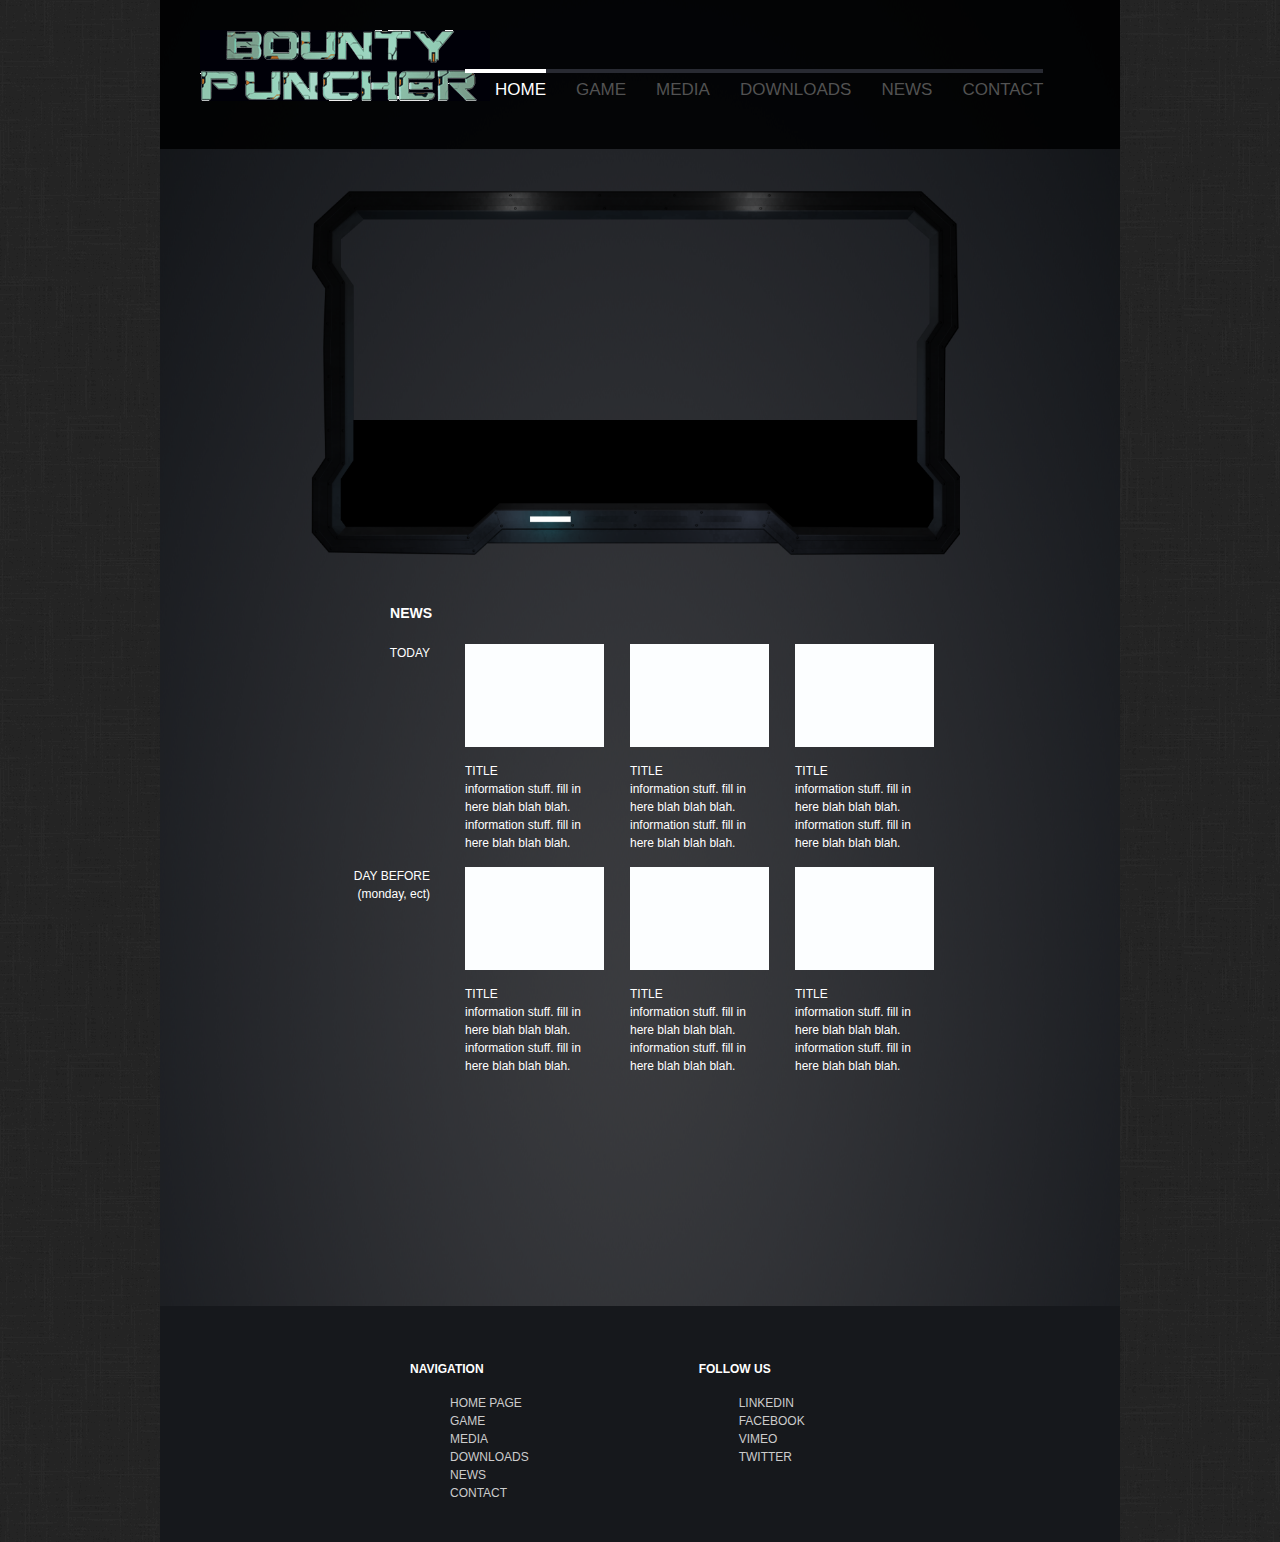
<file: index.html>
<!DOCTYPE html PUBLIC "-//W3C//DTD XHTML 1.0 Transitional//EN" "http://www.w3.org/TR/xhtml1/DTD/xhtml1-transitional.dtd">
<html xmlns="http://www.w3.org/1999/xhtml">
<head>
<meta http-equiv="Content-Type" content="text/html; charset=utf-8" />
<title>konok</title>
<meta name="keywords" content="Lin Photo, free website template, XHTML CSS layout" />
<meta name="description" content="Lin Photo, free website template, free XHTML CSS layout provided by templatemo.com" />
<link href="templatemo_style.css" rel="stylesheet" type="text/css" />
</head>
<body>
<div id="templatemo_container">
	<div id="templatemo_banner">
		<div id="logo"></div>
		<div id="templatemo_menu">
			<ul>
				<li><a href="#" class="current"><span></span>HOME</a></li>
				<li><a href="Game.html"><span></span>GAME</a></li>
				<li><a href="#"><span></span>MEDIA</a></li>
				<li><a href="#"><span></span>DOWNLOADS</a></li>            
				<li><a href="#"><span></span>NEWS</a></li>
				<li><a href="#"><span></span>CONTACT</a></li>
			</ul>   
		</div> <!-- end of menu -->
    </div> <!-- end of banner -->
    

	<div id="templatemo_content_wrapper">
    	<div id="templatemo_content">
    
    	<div class="column_w210 fl">
    
            <div class="margin_bottom_10"></div>
            
      
                        
            <div class="margin_bottom_10"></div>
            
           
        </div> <!-- end of a column -->
        
        <div class="column_w430 fl vl_divider">
        	
            <img src="images/boarder_11.png" alt="image" width="650px" height="auto"/>
            
            <!--div class="header_01">Welcome to our photo site!</div>
            
            <p>This <a href="http://www.templatemo.com" target="_parent">free website template</a> is brought to you by <a href="http://www.templatemo.com" target="_parent">templatemo.com</a> website. You may use this template in your websites. Credit goes to <a href="http://www.photovaco.com" target="_blank">Free Photos</a> for photos.</p>
	
		  <p>Vivamus a massa. Donec iaculis felis id neque. Morbi nunc. Praesent varius egestas velit. Donec a massa ut pede pulvinar vulputate. Nulla et augue. Sed eu nunc quis pede tristique suscipit. Nam sit amet justo vel libero tincidunt dignissim. Cras magna velit, pellentesque mattis, faucibus vitae, feugiat vitae, sapien. Donec ante. Fusce ac orci sit amet velit ultrices condimentum.</p>
        
        	<div class="cleaner"></div-->        
        </div> <!-- end of a column -->
        
        
        <div class="margin_bottom_20"></div>
		<div class="fl margin_left_320">
        <h3>NEWS</h3>
		</div>
		<br/><br/><br/>
        <div class="column_w920">
        
      <div class="column_w190 fl margin_left_60">
            	<!--a href="#"><img src="images/templatemo_image_02.jpg" alt="image" /></a-->
              <p align="right">TODAY</p>                
          </div>
            
      <div class="column_w190 fl margin_left_60">
            	<a href="#"><img src="images/1.jpg" alt="image" /></a>
				<p>TITLE</p>
				<p>information stuff. fill in here blah blah blah. information stuff. fill in here blah blah blah.
      </div>
            
      <div class="column_w190 fl margin_left_60">
            	<a href="#"><img src="images/1.jpg" alt="image" /></a>
				<p>TITLE</p>
				<p>information stuff. fill in here blah blah blah. information stuff. fill in here blah blah blah.
      </div>
            
      <div class="column_w190 fl margin_left_60">
            	<a href="#"><img src="images/1.jpg" alt="image" /></a>
				<p>TITLE</p>
				<p>information stuff. fill in here blah blah blah. information stuff. fill in here blah blah blah.
      </div>
        
       	  <div class="margin_bottom_15"></div>
		  <!---------->
		   <div class="column_w190 fl margin_left_60">
            	<!--a href="#"><img src="images/templatemo_image_02.jpg" alt="image" /></a-->
              <p align="right">DAY BEFORE<br/>(monday, ect)</p>                
          </div>
            
      <div class="column_w190 fl margin_left_60">
            	<a href="#"><img src="images/1.jpg" alt="image" /></a>
				<p>TITLE</p>
				<p>information stuff. fill in here blah blah blah. information stuff. fill in here blah blah blah.
      </div>
            
      <div class="column_w190 fl margin_left_60">
            	<a href="#"><img src="images/1.jpg" alt="image" /></a>
				<p>TITLE</p>
				<p>information stuff. fill in here blah blah blah. information stuff. fill in here blah blah blah.
      </div>
            
      <div class="column_w190 fl margin_left_60">
            	<a href="#"><img src="images/1.jpg" alt="image" /></a>
				<p>TITLE</p>
				<p>information stuff. fill in here blah blah blah. information stuff. fill in here blah blah blah.
      </div>
        
		
       	  <div class="margin_bottom_15"></div>
        </div>
  
          <br/><br/><br/><br/><br/><br/><br/><br/><br/><br/><br/><br/>
     
    	<div class="cleaner"></div>
	</div> <!-- end of wrapper 02 -->        
    </div> <!-- end of wrapper 01 -->
    
    <div id="templatemo_footer">
    <BR/>
	<div class="column_w192 fl margin_left_300">
            	
				<h4>NAVIGATION</h4>
				<p><ul class="footer_list">
            <li><a href="#" class="current">HOME PAGE</a></li><br/>
            <li><a href="#">GAME</a></li><br/>
            <li><a href="#">MEDIA</a></li><br/>
            <li><a href="#">DOWNLOADS</a></li><br/>
            <li><a href="#">NEWS</a></li><br/>
            <li class="last"><a href="#">CONTACT</a></li><br/>
        </ul> </p>
      </div>
            
     	<div class="column_w192 fl margin_left_310">
            	
				<h4>FOLLOW US</h4>
				<p><ul class="footer_list">
            <li><a href="#" class="current">LINKEDIN</a></li><br/>
            <li><a href="#">FACEBOOK</a></li><br/>
            <li><a href="#">VIMEO</a></li><br/>
            <li><a href="#">TWITTER</a></li><br/>
        </ul> </p>
      </div>

        <div class="margin_bottom_10"></div>
        
     
        
        <div class="margin_bottom_10"></div>
                
   	</div> <!-- end of footer -->
 </div> <!-- end of container -->
<!--  Free CSS Template is provided by www.TemplateMo.com  -->
</html>
</file>
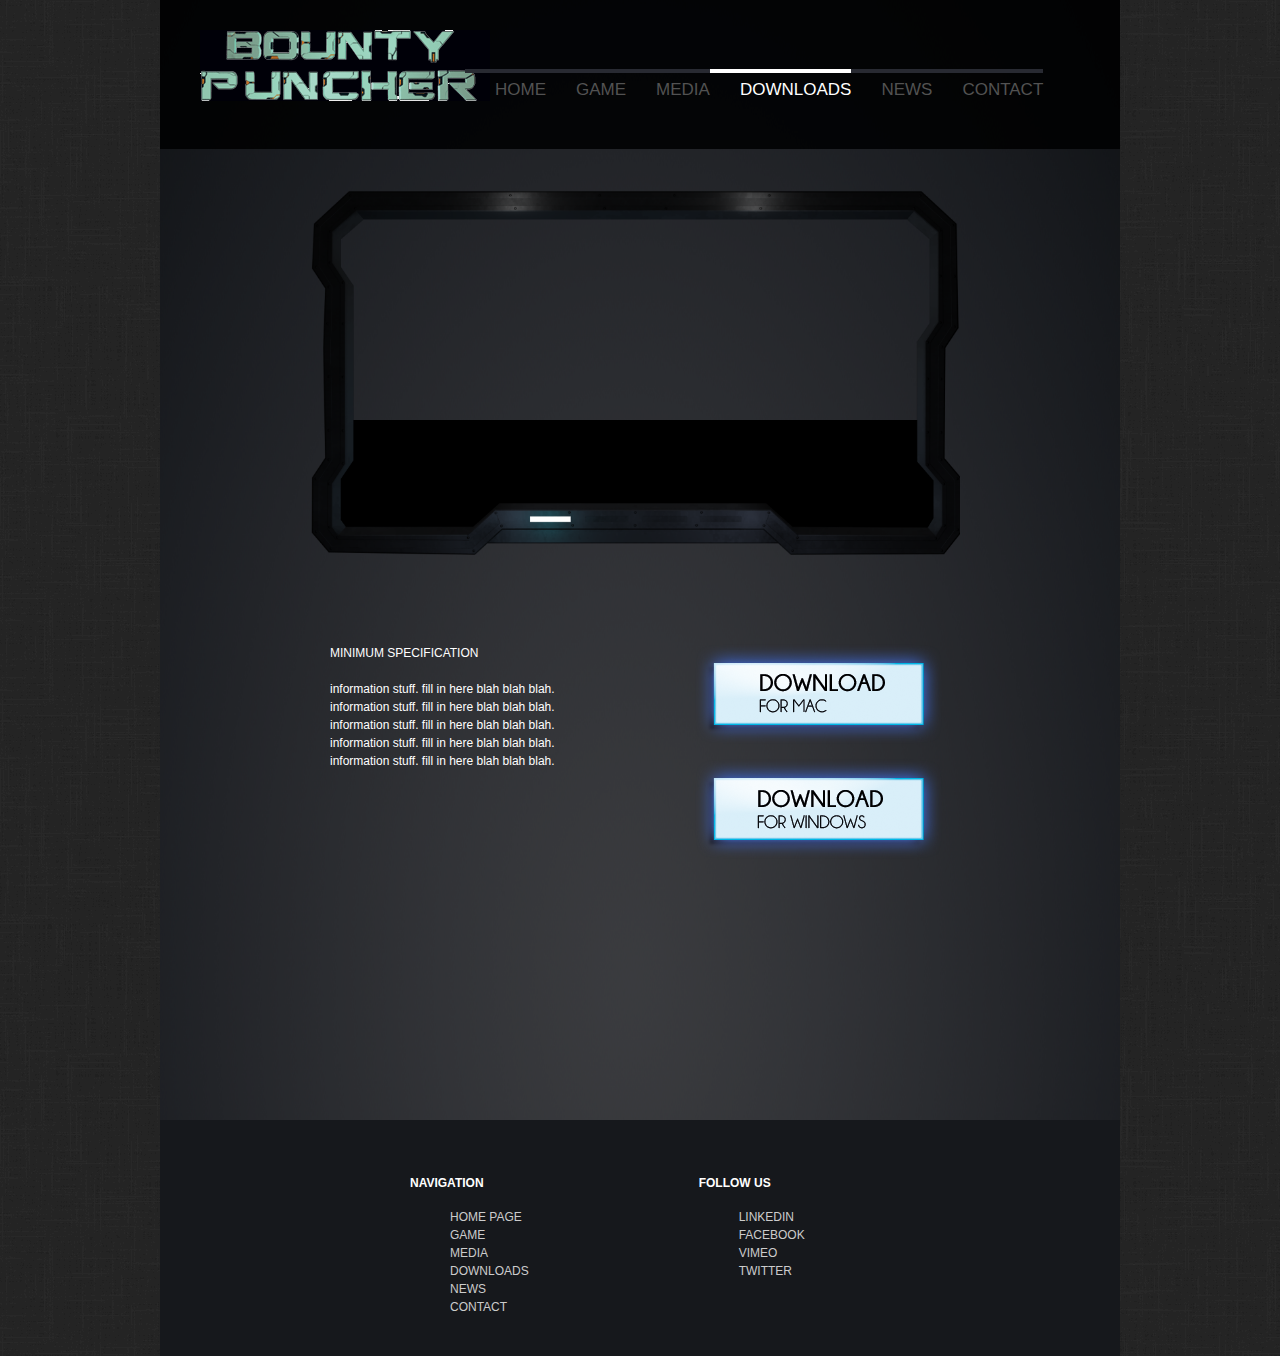
<file: downloads.html>
<!DOCTYPE html PUBLIC "-//W3C//DTD XHTML 1.0 Transitional//EN" "http://www.w3.org/TR/xhtml1/DTD/xhtml1-transitional.dtd">
<html xmlns="http://www.w3.org/1999/xhtml">
<head>
<meta http-equiv="Content-Type" content="text/html; charset=utf-8" />
<title>konok</title>
<meta name="keywords" content="Lin Photo, free website template, XHTML CSS layout" />
<meta name="description" content="Lin Photo, free website template, free XHTML CSS layout provided by templatemo.com" />
<link href="templatemo_style.css" rel="stylesheet" type="text/css" />
</head>
<body>
<div id="templatemo_container">
	<div id="templatemo_banner">
		<div id="logo"></div>
		<div id="templatemo_menu">
			<ul>
				<li><a href="#" ><span></span>HOME</a></li>
				<li><a href="#"><span></span>GAME</a></li>
				<li><a href="#"><span></span>MEDIA</a></li>
				<li><a href="#" class="current"><span></span>DOWNLOADS</a></li>            
				<li><a href="#"><span></span>NEWS</a></li>
				<li><a href="#"><span></span>CONTACT</a></li>
			</ul>   
		</div> <!-- end of menu -->
    </div> <!-- end of banner -->
    

	<div id="templatemo_content_wrapper">
    	<div id="templatemo_content">
    
    	<div class="column_w210 fl">
    
            <div class="margin_bottom_10"></div>
            
      
                        
            <div class="margin_bottom_10"></div>
            
           
        </div> <!-- end of a column -->
        
        <div class="column_w430 fl vl_divider">
        	
            <img src="images/boarder_11.png" alt="image" width="650px" height="auto"/>
            
            <!--div class="header_01">Welcome to our photo site!</div>
            
            <p>This <a href="http://www.templatemo.com" target="_parent">free website template</a> is brought to you by <a href="http://www.templatemo.com" target="_parent">templatemo.com</a> website. You may use this template in your websites. Credit goes to <a href="http://www.photovaco.com" target="_blank">Free Photos</a> for photos.</p>
	
		  <p>Vivamus a massa. Donec iaculis felis id neque. Morbi nunc. Praesent varius egestas velit. Donec a massa ut pede pulvinar vulputate. Nulla et augue. Sed eu nunc quis pede tristique suscipit. Nam sit amet justo vel libero tincidunt dignissim. Cras magna velit, pellentesque mattis, faucibus vitae, feugiat vitae, sapien. Donec ante. Fusce ac orci sit amet velit ultrices condimentum.</p>
        
        	<div class="cleaner"></div-->        
        </div> <!-- end of a column -->
        
        
        <div class="margin_bottom_20"></div>
		<br/><br/><br/>
        <div class="column_w920">
    
            
      <div class="column_w191 fl margin_left_311">
            	<!--a href="#"><img src="images/1.jpg" alt="image" /></a-->
				<p>MINIMUM SPECIFICATION</p><br/>
				<p>information stuff. fill in here blah blah blah.</p>
				<p>information stuff. fill in here blah blah blah.</p>
				<p>information stuff. fill in here blah blah blah.</p>
				<p>information stuff. fill in here blah blah blah.</p>
				<p>information stuff. fill in here blah blah blah.</p>
      </div>
            
      <div class="column_w190 fl margin_left_311">
            	<a href="#"><img src="images/Download for MAC button.png" alt="image" /></a>
				<a href="#"><img src="images/Download for Windows button.png" alt="image" /></a>
      </div>
            
     
        
       	  <div class="margin_bottom_15"></div>
		  <!---------->
		   <!--div class="column_w190 fl margin_left_60">
            	<!--a href="#"><img src="images/templatemo_image_02.jpg" alt="image" /></a>
              <p align="right">DAY BEFORE<br/>(monday, ect)</p>                
          </div>
            
      <div class="column_w190 fl margin_left_60">
            	<a href="#"><img src="images/1.jpg" alt="image" /></a>
				<p>TITLE</p>
				<p>information stuff. fill in here blah blah blah. information stuff. fill in here blah blah blah.
      </div>
            
      <div class="column_w190 fl margin_left_60">
            	<a href="#"><img src="images/1.jpg" alt="image" /></a>
				<p>TITLE</p>
				<p>information stuff. fill in here blah blah blah. information stuff. fill in here blah blah blah.
      </div>
            
      <div class="column_w190 fl margin_left_60">
            	<a href="#"><img src="images/1.jpg" alt="image" /></a>
				<p>TITLE</p>
				<p>information stuff. fill in here blah blah blah. information stuff. fill in here blah blah blah.
      </div-->
        
		
       	  <div class="margin_bottom_15"></div>
        </div>
  
          <br/><br/><br/><br/><br/><br/><br/><br/><br/><br/><br/><br/>
     
    	<div class="cleaner"></div>
	</div> <!-- end of wrapper 02 -->        
    </div> <!-- end of wrapper 01 -->
    
    <div id="templatemo_footer">
    <BR/>
	<div class="column_w192 fl margin_left_300">
            	
				<h4>NAVIGATION</h4>
				<p><ul class="footer_list">
            <li><a href="#" class="current">HOME PAGE</a></li><br/>
            <li><a href="#">GAME</a></li><br/>
            <li><a href="#">MEDIA</a></li><br/>
            <li><a href="#">DOWNLOADS</a></li><br/>
            <li><a href="#">NEWS</a></li><br/>
            <li class="last"><a href="#">CONTACT</a></li><br/>
        </ul> </p>
      </div>
            
     	<div class="column_w192 fl margin_left_310">
            	
				<h4>FOLLOW US</h4>
				<p><ul class="footer_list">
            <li><a href="#" class="current">LINKEDIN</a></li><br/>
            <li><a href="#">FACEBOOK</a></li><br/>
            <li><a href="#">VIMEO</a></li><br/>
            <li><a href="#">TWITTER</a></li><br/>
        </ul> </p>
      </div>

        <div class="margin_bottom_10"></div>
        
     
        
        <div class="margin_bottom_10"></div>
                
   	</div> <!-- end of footer -->
 </div> <!-- end of container -->
<!--  Free CSS Template is provided by www.TemplateMo.com  -->
</html>
</file>
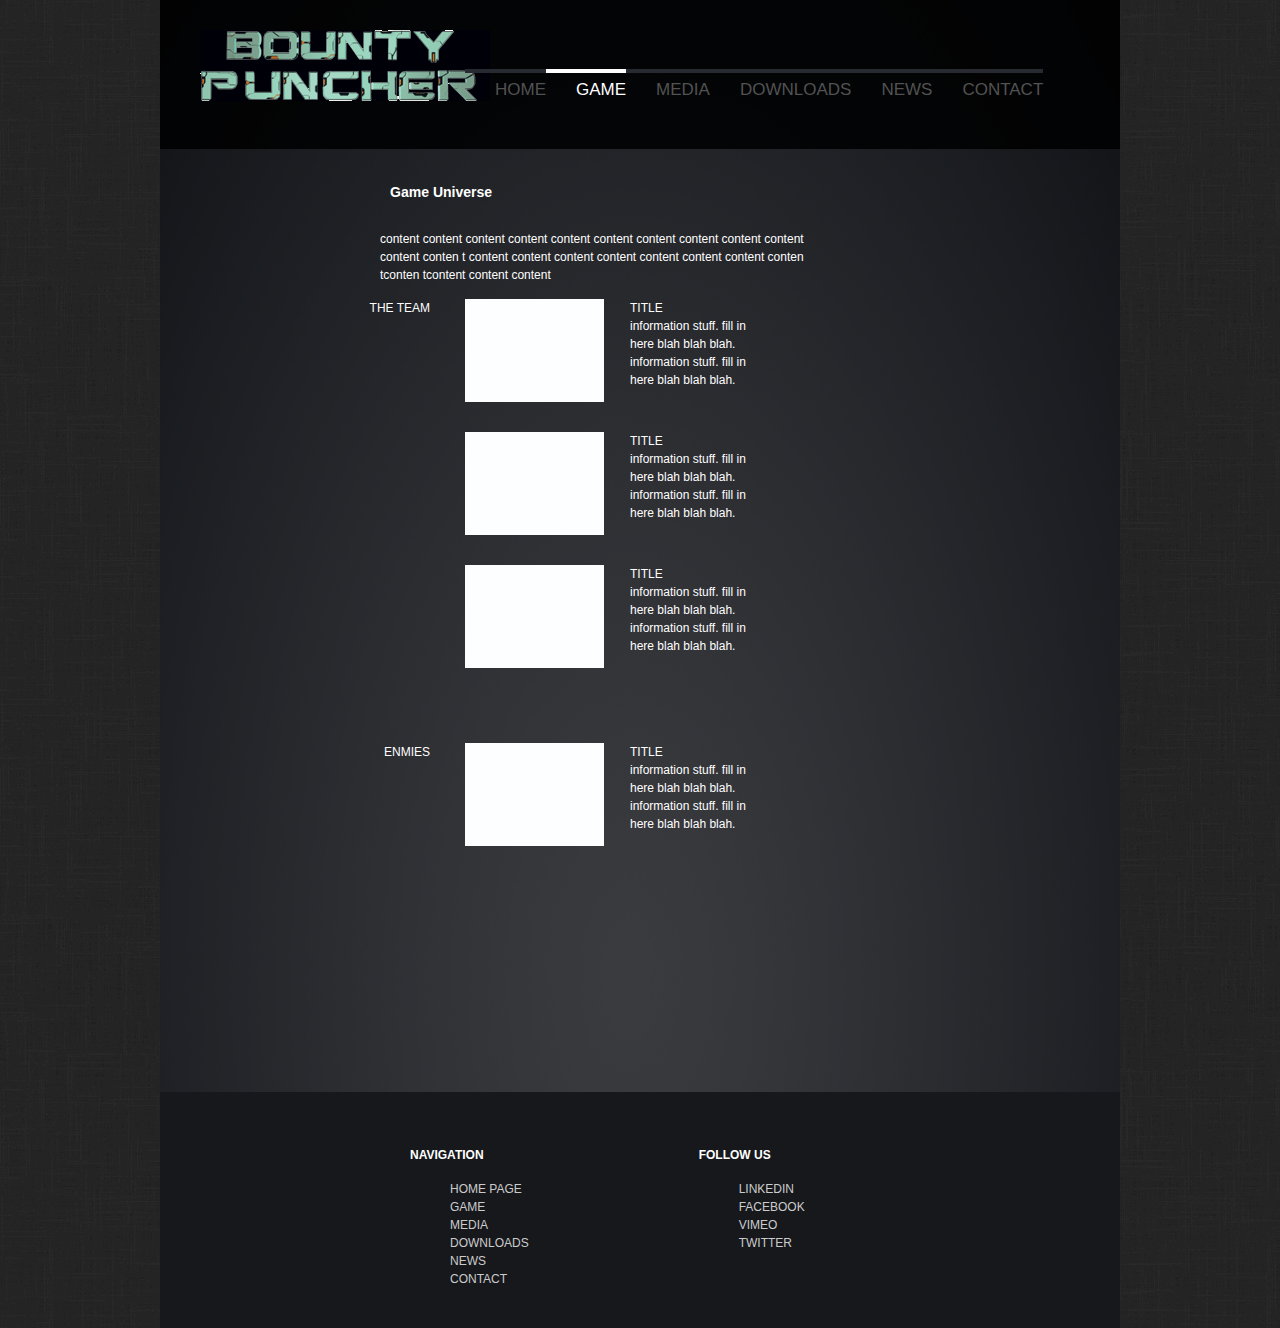
<file: Game.html>
<!DOCTYPE html PUBLIC "-//W3C//DTD XHTML 1.0 Transitional//EN" "http://www.w3.org/TR/xhtml1/DTD/xhtml1-transitional.dtd">
<html xmlns="http://www.w3.org/1999/xhtml">
<head>
<meta http-equiv="Content-Type" content="text/html; charset=utf-8" />
<title>konok</title>
<meta name="keywords" content="Lin Photo, free website template, XHTML CSS layout" />
<meta name="description" content="Lin Photo, free website template, free XHTML CSS layout provided by templatemo.com" />
<link href="templatemo_style.css" rel="stylesheet" type="text/css" />
</head>
<body>
<div id="templatemo_container">
	<div id="templatemo_banner">
		<div id="logo"></div>
		<div id="templatemo_menu">
			<ul>
				<li><a href="#" ><span></span>HOME</a></li>
				<li><a href="#" class="current"><span></span>GAME</a></li>
				<li><a href="#"><span></span>MEDIA</a></li>
				<li><a href="#"><span></span>DOWNLOADS</a></li>            
				<li><a href="#"><span></span>NEWS</a></li>
				<li><a href="#"><span></span>CONTACT</a></li>
			</ul>   
		</div> <!-- end of menu -->
    </div> <!-- end of banner -->
    

	<div id="templatemo_content_wrapper">
    	<div id="templatemo_content">
    
    	<!--div class="column_w210 fl">
    
            <div class="margin_bottom_10"></div>
            
      
                        
            <div class="margin_bottom_10"></div>
            
           
        </div> <!-- end of a column -->
        
        <!--div class="column_w430 fl vl_divider">
        	
            <img src="images/boarder_11.png" alt="image" width="650px" height="auto"/>
            
            <!--div class="header_01">Welcome to our photo site!</div>
            
            <p>This <a href="http://www.templatemo.com" target="_parent">free website template</a> is brought to you by <a href="http://www.templatemo.com" target="_parent">templatemo.com</a> website. You may use this template in your websites. Credit goes to <a href="http://www.photovaco.com" target="_blank">Free Photos</a> for photos.</p>
	
		  <p>Vivamus a massa. Donec iaculis felis id neque. Morbi nunc. Praesent varius egestas velit. Donec a massa ut pede pulvinar vulputate. Nulla et augue. Sed eu nunc quis pede tristique suscipit. Nam sit amet justo vel libero tincidunt dignissim. Cras magna velit, pellentesque mattis, faucibus vitae, feugiat vitae, sapien. Donec ante. Fusce ac orci sit amet velit ultrices condimentum.</p>
        
        	<div class="cleaner"></div-->        
        <!--/div--> <!-- end of a column -->
        
        
        <div class="margin_bottom_20"></div>
		<div class="fl margin_left_320">
        <h3>Game Universe</h3>
		</div>
		<div class="margin_bottom_15"></div>
		<div class=" column_w921">
		<p>content content content content content content content content content content content conten t content content content content content content content conten tconten tcontent content content</p>
		</div>
		<div class="margin_bottom_15"></div>
        <div class="column_w920">
        
      <div class="column_w190 fl margin_left_60">
            	<!--a href="#"><img src="images/templatemo_image_02.jpg" alt="image" /></a-->
              <p align="right">THE TEAM</p>                
          </div>
            
      <div class="column_w190 fl margin_left_60">
            	<a href="#"><img src="images/1.jpg" alt="image" /></a>
				<!--p>TITLE</p>
				<p>information stuff. fill in here blah blah blah. information stuff. fill in here blah blah blah.</p-->
      </div>
            
      <div class="column_w190 fl margin_left_60">
            	<!--a href="#"><img src="images/1.jpg" alt="image" /></a-->
				<p>TITLE</p>
				<p>information stuff. fill in here blah blah blah. information stuff. fill in here blah blah blah.
      </div>
        <div class="margin_bottom_15"></div>
		
            
      <div class="column_w190 fl margin_left_190">
            	<a href="#"><img src="images/1.jpg" alt="image" /></a>
				<!--p>TITLE</p>
				<p>information stuff. fill in here blah blah blah. information stuff. fill in here blah blah blah.</p-->
      </div>
            
      <div class="column_w190 fl margin_left_60">
            	<!--a href="#"><img src="images/1.jpg" alt="image" /></a-->
				<p>TITLE</p>
				<p>information stuff. fill in here blah blah blah. information stuff. fill in here blah blah blah.
      </div>
        <div class="margin_bottom_15"></div>
		
		
		  
	      <div class="column_w190 fl margin_left_190">
            	<a href="#"><img src="images/1.jpg" alt="image" /></a>
				<!--p>TITLE</p>
				<p>information stuff. fill in here blah blah blah. information stuff. fill in here blah blah blah.</p-->
      </div>
            
      <div class="column_w190 fl margin_left_60">
            	<!--a href="#"><img src="images/1.jpg" alt="image" /></a-->
				<p>TITLE</p>
				<p>information stuff. fill in here blah blah blah. information stuff. fill in here blah blah blah.
      </div>
       	  <div class="margin_bottom_60"></div>
		  <!---------->
		   <div class="column_w190 fl margin_left_60">
            	<!--a href="#"><img src="images/templatemo_image_02.jpg" alt="image" /></a-->
              <p align="right">ENMIES</p>
          </div>
            
      <div class="column_w190 fl margin_left_60">
            	<a href="#"><img src="images/1.jpg" alt="image" /></a>
				
				
      </div>
            
      <div class="column_w190 fl margin_left_60">
            	
				<p>TITLE</p>
				<p>information stuff. fill in here blah blah blah. information stuff. fill in here blah blah blah.
      </div>
            
  
        
		
       	  <div class="margin_bottom_15"></div>
        </div>
  
          <br/><br/><br/><br/><br/><br/><br/><br/><br/><br/><br/><br/>
     
    	<div class="cleaner"></div>
	</div> <!-- end of wrapper 02 -->        
    </div> <!-- end of wrapper 01 -->
    
    <div id="templatemo_footer">
    <BR/>
	<div class="column_w192 fl margin_left_300">
            	
				<h4>NAVIGATION</h4>
				<p><ul class="footer_list">
            <li><a href="#" class="current">HOME PAGE</a></li><br/>
            <li><a href="#">GAME</a></li><br/>
            <li><a href="#">MEDIA</a></li><br/>
            <li><a href="#">DOWNLOADS</a></li><br/>
            <li><a href="#">NEWS</a></li><br/>
            <li class="last"><a href="#">CONTACT</a></li><br/>
        </ul> </p>
      </div>
            
     	<div class="column_w192 fl margin_left_310">
            	
				<h4>FOLLOW US</h4>
				<p><ul class="footer_list">
            <li><a href="#" class="current">LINKEDIN</a></li><br/>
            <li><a href="#">FACEBOOK</a></li><br/>
            <li><a href="#">VIMEO</a></li><br/>
            <li><a href="#">TWITTER</a></li><br/>
        </ul> </p>
      </div>

        <div class="margin_bottom_10"></div>
        
     
        
        <div class="margin_bottom_10"></div>
                
   	</div> <!-- end of footer -->
 </div> <!-- end of container -->
<!--  Free CSS Template is provided by www.TemplateMo.com  -->
</html>
</file>
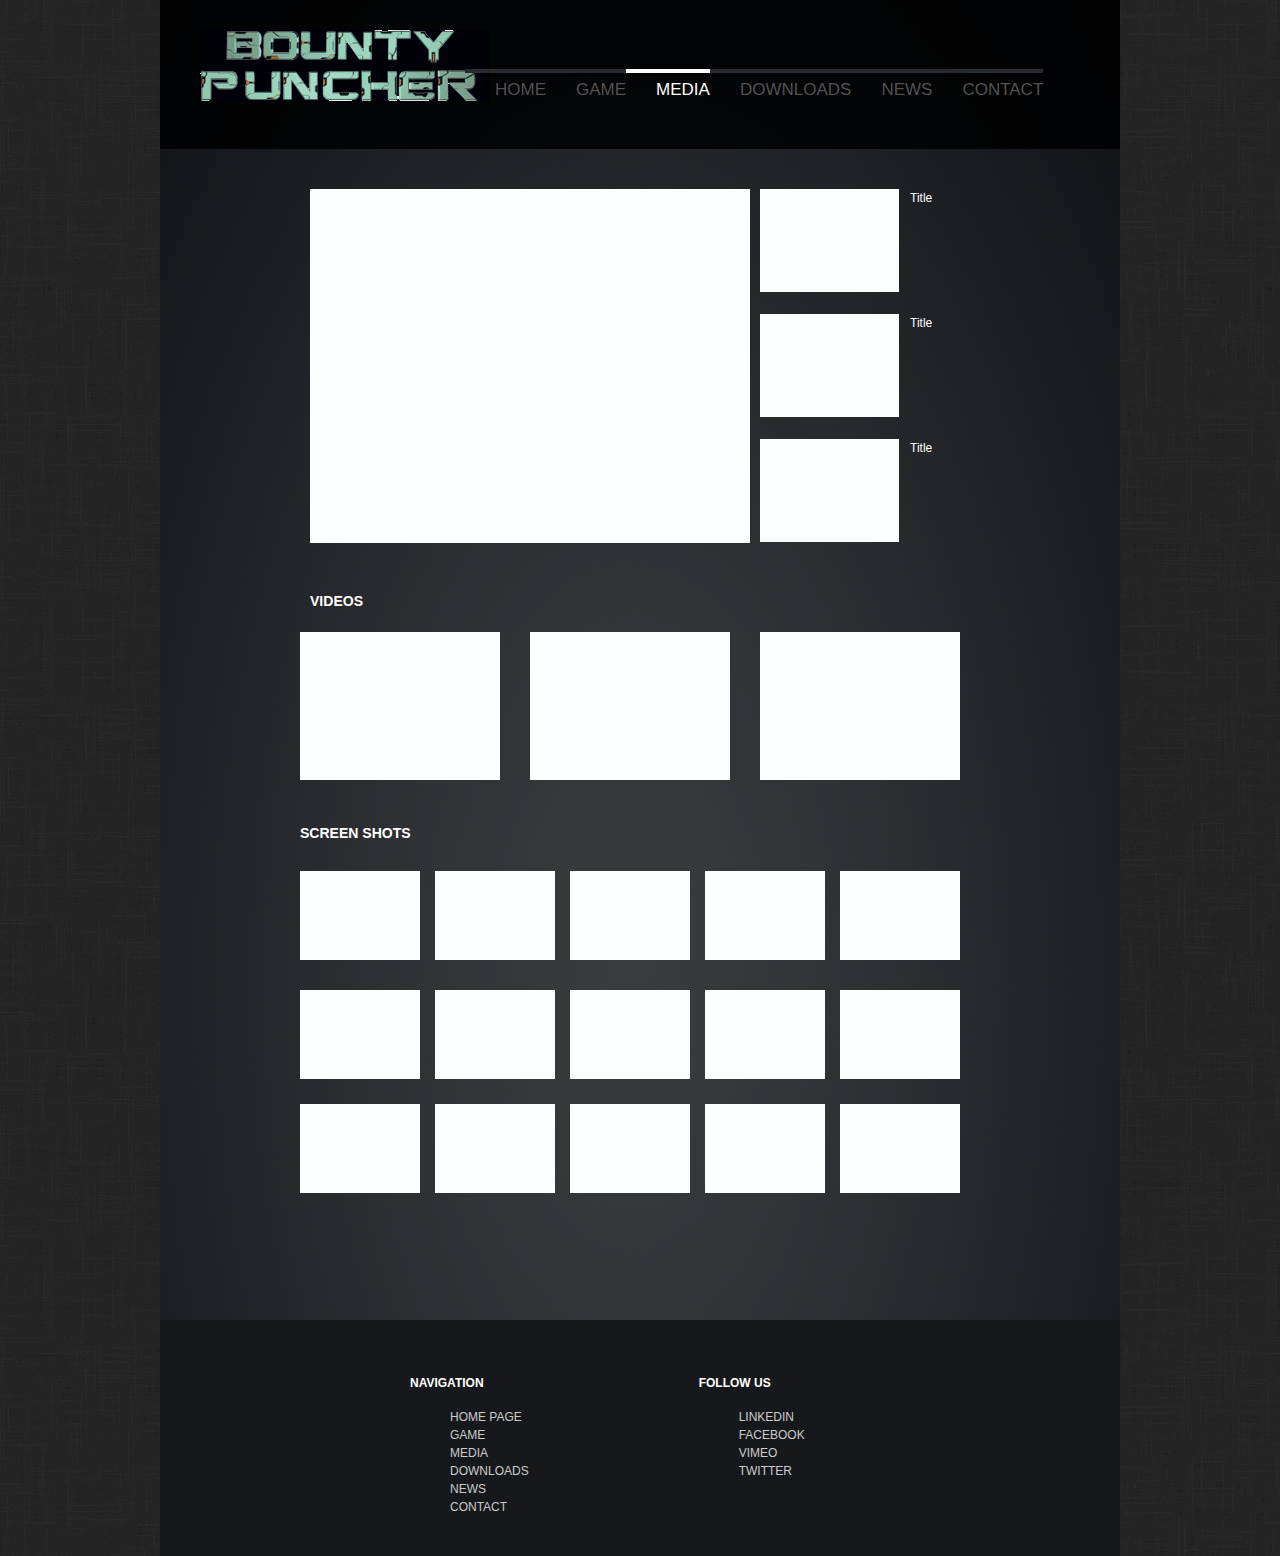
<file: Media.html>
<!DOCTYPE html PUBLIC "-//W3C//DTD XHTML 1.0 Transitional//EN" "http://www.w3.org/TR/xhtml1/DTD/xhtml1-transitional.dtd">
<html xmlns="http://www.w3.org/1999/xhtml">
<head>
<meta http-equiv="Content-Type" content="text/html; charset=utf-8" />
<title>konok</title>
<meta name="keywords" content="Lin Photo, free website template, XHTML CSS layout" />
<meta name="description" content="Lin Photo, free website template, free XHTML CSS layout provided by templatemo.com" />
<link href="templatemo_style.css" rel="stylesheet" type="text/css" />
</head>
<body>
<div id="templatemo_container">
	<div id="templatemo_banner">
		<div id="logo"></div>
		<div id="templatemo_menu">
			<ul>
				<li><a href="#" ><span></span>HOME</a></li>
				<li><a href="Game.html"><span></span>GAME</a></li>
				<li><a href="Media.html" class="current"><span></span>MEDIA</a></li>
				<li><a href="#"><span></span>DOWNLOADS</a></li>            
				<li><a href="#"><span></span>NEWS</a></li>
				<li><a href="#"><span></span>CONTACT</a></li>
			</ul>   
		</div> <!-- end of menu -->
    </div> <!-- end of banner -->
    

	<div id="templatemo_content_wrapper">
    	<div id="templatemo_content">
    
    	<div class="column_w210 fl">
    
            <div class="margin_bottom_10"></div>

        </div> <!-- end of a column -->
        
        <div class="column_w430 fl vl_divider">
        	
            <img src="images/2.jpg" alt="image" />
            
            <!--div class="header_01">Welcome to our photo site!</div>
            
            <p>This <a href="http://www.templatemo.com" target="_parent">free website template</a> is brought to you by <a href="http://www.templatemo.com" target="_parent">templatemo.com</a> website. You may use this template in your websites. Credit goes to <a href="http://www.photovaco.com" target="_blank">Free Photos</a> for photos.</p>
	
		  <p>Vivamus a massa. Donec iaculis felis id neque. Morbi nunc. Praesent varius egestas velit. Donec a massa ut pede pulvinar vulputate. Nulla et augue. Sed eu nunc quis pede tristique suscipit. Nam sit amet justo vel libero tincidunt dignissim. Cras magna velit, pellentesque mattis, faucibus vitae, feugiat vitae, sapien. Donec ante. Fusce ac orci sit amet velit ultrices condimentum.</p>
        
        	<div class="cleaner"></div-->        
        </div> <!-- end of a column -->
        
        <div class="column_w210 fl">
    
            
				<p><img src="images/1.jpg"/></p>
				<div class="margin_bottom_7"></div>
				
				<p><img src="images/1.jpg"/></p>
				 <div class="margin_bottom_7"></div>
				 
				<p><img src="images/1.jpg"/></p>
				
        </div> <!-- end of a column -->
		
        
        <div class="column_w211">
    
            
				<p>Title</p>
				<div class="margin_bottom_60"></div>
				<div class="margin_bottom_40"></div>
				<div class="margin_bottom_7"></div>
				<p>Title</p>
				<div class="margin_bottom_60"> </div>
				<div class="margin_bottom_40"></div>
				 <div class="margin_bottom_7"></div>
				
				<p>Title</p>
				<div class="margin_bottom_60"></div>
				
        </div> <!-- end of a column -->
        <div class="margin_bottom_20"></div>
		<div class="fl margin_left_310">
        <h3>VIDEOS</h3>
		</div>
		<br/><br/><br/>
        <div class="column_w920">
        
      <!--div class="column_w190 fl margin_left_60">
            	<!--a href="#"><img src="images/templatemo_image_02.jpg" alt="image" /></a>
              <p align="right">TODAY</p>                
          </div-->
            
      <div class="column_w190 fl margin_left_60">
            	<a href="#"><img src="images/1.jpg" width="200px" height="auto" alt="image" /></a>
				
				
      </div>
            
      <div class="column_w190 fl margin_left_100">
            	<a href="#"><img src="images/1.jpg" width="200px" height="auto" alt="image" /></a>
				
				
      </div>
            
      <div class="column_w190 fl margin_left_100">
            	<a href="#"><img src="images/1.jpg" width="200px" height="auto" alt="image" /></a>
				
				
      </div>
        
       	  <div class="margin_bottom_15"></div>
		  <!---------->
		   <div class=" fl margin_left_60">
            	<!--a href="#"><img src="images/templatemo_image_02.jpg" alt="image" /></a-->
              <h3 align="right">SCREEN SHOTS</h3>                
          </div>
             <div class="margin_bottom_15"></div>
      <div class="column_w190 fl margin_left_60">
            	<a href="#"><img src="images/1.jpg" width="120px" height="auto" alt="image" /></a>
				
      </div>
            
      <div class="column_w190 fl margin_left_10">
            	<a href="#"><img src="images/1.jpg" width="120px" height="auto" alt="image" /></a>
				
      </div>
            
      <div class="column_w190 fl margin_left_10">
            	<a href="#"><img src="images/1.jpg" width="120px" height="auto" alt="image" /></a>
				
      </div>
	   <div class="column_w190 fl margin_left_10">
            	<a href="#"><img src="images/1.jpg" width="120px" height="auto" alt="image" /></a>
				
      </div>
	   <div class="column_w190 fl margin_left_10">
            	<a href="#"><img src="images/1.jpg"  width="120px" height="auto"alt="image" /></a>

      </div>
   <div class="margin_bottom_15"></div>
      <div class="column_w190 fl margin_left_60">
            	<a href="#"><img src="images/1.jpg" width="120px" height="auto" alt="image" /></a>
				
      </div>
            
      <div class="column_w190 fl margin_left_10">
            	<a href="#"><img src="images/1.jpg" width="120px" height="auto" alt="image" /></a>
				
      </div>
            
      <div class="column_w190 fl margin_left_10">
            	<a href="#"><img src="images/1.jpg" width="120px" height="auto" alt="image" /></a>
				
      </div>
	   <div class="column_w190 fl margin_left_10">
            	<a href="#"><img src="images/1.jpg" width="120px" height="auto" alt="image" /></a>
				
      </div>
	   <div class="column_w190 fl margin_left_10">
            	<a href="#"><img src="images/1.jpg"  width="120px" height="auto"alt="image" /></a>

      </div>
   
       	  <div class="margin_bottom_10"></div>
		 
		  <div class="column_w190 fl margin_left_60">
            	<a href="#"><img src="images/1.jpg" width="120px" height="auto" alt="image" /></a>
				
      </div>
	  
            
      <div class="column_w190 fl margin_left_10">
            	<a href="#"><img src="images/1.jpg" width="120px" height="auto" alt="image" /></a>
				
      </div>
            
      <div class="column_w190 fl margin_left_10">
            	<a href="#"><img src="images/1.jpg" width="120px" height="auto" alt="image" /></a>
				
      </div>
	   <div class="column_w190 fl margin_left_10">
            	<a href="#"><img src="images/1.jpg" width="120px" height="auto" alt="image" /></a>
				
      </div>
	   <div class="column_w190 fl margin_left_10">
            	<a href="#"><img src="images/1.jpg"  width="120px" height="auto"alt="image" /></a>

      </div>
	  
        </div>

  
          <br/><br/><br/><br/><br/><br/><br/><br/><br/><br/><br/><br/>
     
    	<div class="cleaner"></div>
	</div> <!-- end of wrapper 02 -->        
    </div> <!-- end of wrapper 01 -->
    
    <div id="templatemo_footer">
    <BR/>
	<div class="column_w192 fl margin_left_300">
            	
				<h4>NAVIGATION</h4>
				<p><ul class="footer_list">
            <li><a href="#" class="current">HOME PAGE</a></li><br/>
            <li><a href="#">GAME</a></li><br/>
            <li><a href="#">MEDIA</a></li><br/>
            <li><a href="#">DOWNLOADS</a></li><br/>
            <li><a href="#">NEWS</a></li><br/>
            <li class="last"><a href="#">CONTACT</a></li><br/>
        </ul> </p>
      </div>
            
     	<div class="column_w192 fl margin_left_310">
            	
				<h4>FOLLOW US</h4>
				<p><ul class="footer_list">
            <li><a href="#" class="current">LINKEDIN</a></li><br/>
            <li><a href="#">FACEBOOK</a></li><br/>
            <li><a href="#">VIMEO</a></li><br/>
            <li><a href="#">TWITTER</a></li><br/>
        </ul> </p>
      </div>

        <div class="margin_bottom_10"></div>
        
     
        
        <div class="margin_bottom_10"></div>
                
   	</div> <!-- end of footer -->
 </div> <!-- end of container -->
<!--  Free CSS Template is provided by www.TemplateMo.com  -->
</html>
</file>
<file: templatemo_style.css>
/*
CSS Credit: http://www.templatemo.com
*/

body {
	margin: 0;
	padding: 0;
	line-height: 1.5em;
	font-family: Arial, Helvetica, sans-serif;
	font-size: 12px;
	color: #ffffff;
	background:#444444 url(images/bg.png)repeat;
}

a:link, a:visited { color: #fcdd31; text-decoration: underline; font-weight: normal; } 
a:active, a:hover { color: #fcdd31; text-decoration: none; }

p {
	margin: 0px;
	padding: 0px;
}

img {
	margin: 0 0 15px 0;
	padding: 0px;
	//border: 3px solid #cccccc;
}

.cleaner { clear: both; width: 100%; height: 0px; font-size: 0px;  }

.margin_bottom_10 { clear: both; width: 100%; height: 10px; font-size: 1px;	}
.margin_bottom_7 { clear: both; width: 100%; height: 7px; font-size: 1px;	}
.margin_bottom_15 { clear: both; width: 100%; height: 15px; font-size: 1px;	}
.margin_bottom_20 { clear: both; width: 100%; height: 20px; font-size: 1px;	}
.margin_bottom_30 { clear: both; width: 100%; height: 30px; font-size: 1px;	}
.margin_bottom_40 { clear: both; width: 100%; height: 40px; font-size: 1px;	}
.margin_bottom_50 { clear: both; width: 100%; height: 50px; font-size: 1px;	}
.margin_bottom_60 { clear: both; width: 100%; height: 60px; font-size: 1px;	}

.margin_right_20 { margin-right: 20px; }
.margin_right_40 { margin-right: 40px; }
.margin_right_60 { margin-right: 60px; }

.margin_left_60 { margin-left: 35px; }
.margin_left_10 { margin-left: 5px; }
.margin_left_300{ margin-left: 250px; }
.margin_left_100{ margin-left: 100px; }
.margin_left_310{ margin-left: 130px; }
.margin_left_311{ margin-left: 65px; }
.margin_left_320{ margin-left: 210px; }
.margin_left_190{ margin-left: 200px; }

//.h_divider { background: url(images/templatemo_horizontal_divider.jpg) bottom repeat-x; }
//.vl_divider { background: url(images/templatemo_vertical_divider.jpg) left repeat-y; }
//.vr_divider { background: url(images/templatemo_vertical_divider.jpg) right repeat-y; }

.fl { float: left; }
.fr { float: right }

.header_01 {
	padding: 0 0 10px 0;
	margin: 0 0 10px 0;
	font-size: 16px;
	color: #fbbc53;
	font-weight: bold;
}

.header_02 a {
	padding: 0 0 5px 0;
	font-size: 12px;
	font-weight: bold;
	color: #fbbc53;
}

.header_03 {
	padding: 0;
	font-size: 11px;
	color: #ffffff;
	font-weight: bold;
}

.rc_btn_01 a {
	clear: both;
	float: right;
	display: block;
	width: 100px;
	height: 25px;
	padding: 5px 0 0 0;
	font-size: 12px;
	text-align: center;
	color: #ffffff;
	font-weight: bold;
	text-decoration: none;
	border: none; 
	background: url(images/templatemo_button_01.jpg) no-repeat;
}

#templatemo_container {
	width: 960px;
	margin: 0 auto;
	background: url(images/bg.gif) repeat-y;
}

#templatemo_banner {
	width: 960px;
	height: 149px;
	margin: 0 auto;
    background: url(images/banner_bg.gif) no-repeat;
}

#templatemo_banner #logo {
	float: left;
	margin: 30px 0 0 40px;
	width: 303px;
	height: 114px;
	background: url(images/logo.gif)  no-repeat;
}

#search_section {
	float: right;
	margin: 100px 20px 0 0;
}

#search_section form {
	float: right;
	margin: 0px;
	padding: 0px;
}

#searchfield {
	height: 16px;
	width: 180px;
	padding: 5px;
	margin: 0px;
	color: #ffffff;
	font-size: 12px;
	font-variant: normal;
	line-height: normal;
	background: #af1313;
	border: 1px solid #000000;	
}

#searchbutton {
 	height: 29px;
	margin: 0px;
	padding: 4px 6px 6px 6px;
	cursor: pointer;
	font-size: 12px;
	text-align: center;
	vertical-align: bottom;
	white-space: pre;
	color: #ffffff;
	background: none; 
	border: 1px solid #000000;
}

/* menu */

#templatemo_menu ul {
	float: left;
	margin: -75px;
	padding: 0 0 0 380px;
	list-style: none;
}

#templatemo_menu ul li {
	margin: 0px;
	padding: 0px;
	display: inline;
	//background: url(images/menutop.gif) top right repeat;
}

#templatemo_menu ul li a {
	position: relative;	
	float: left;
	display: inline-block;
	height: 30px;
	//width: 45px;
	margin-right: 0px;

	text-align: center;
	padding: 12px 0 0 30px;
	font-size: 17px;
	text-decoration: none;
	color: #525252;
	outline: none;
	background: url(images/menutop2.gif) top right repeat;
}

#templatemo_menu li a:hover, #templatemo_menu li .current {
	position: relative;
	color: #ffffff;
	//left:30px;
	background: url(images/menutop.gif) top right repeat;
}

#templatemo_menu li a:hover span, #templatemo_menu li .current span	{
	position: absolute;
	display: inline-block;
	width: 15px;
	height: 42px;
	top: 0;
	left: 40px;
	//background: url(images/menutop.gif) top right repeat;
}

/* end of menu */

/* content */

#templatemo_content {
	padding: 0 20px;
}

.column_w210 {
	//padding: 0 20px;
	margin-top: 40px;	
	width: 110px; /* width 205 */
}
.column_w211{
	position:absolute;
	padding: 0 730px;
	margin-top: 40px;	
	width: 110px; /* width 205 */
}
.column_w430 {
	padding: 0 20px;
	margin-top: 40px;	
	width: 430px; /* width 470 */
}

.column_w920 {
	width: 880px;
	padding: 0 85px;
}
.column_w921 {
	//position: absolute;
	width: 450px;
	padding-left:  200px;
	padding-top: 0;
}

.column_w190 {
	width: 130px;
}

.column_w191 {
	width: 300px;
}

.column_w430 p {
	text-align: justify;
	margin-bottom: 15px;
}

.latest_news {
	clear: both;
	padding-bottom: 10px;
}

.category_list {
	margin: 0px;
	padding: 0px;
	list-style: none;
}

.category_list li { 
	display: inline-block;
	height: 20px;
	padding: 6px 0 0 25px;
	margin: 0 0 5px 0;
	background: url(images/templatemo_list_icon.jpg) top left no-repeat;
}

.category_list li a { 
	color: #cccccc;
	text-decoration: none;
	font-size: 13px;
	font-weight: bold;
}

.category_list li a:hover { 
	color: #fcdd31;
}
	
/* end of content */

/* footer */

#templatemo_footer {
	clear: both;
	width: 960px;
	padding: 20px 0 20px 0;
	text-align: left;
	//border-top: 1px solid #8b8a8b;
	background: #343233 url(images/footer.gif) repeat;
}

.footer_list {
	margin: 0px;
	padding: 0px;
	padding-left: 0px;
	list-style: none;
}

.footer_list li {
	padding: 0 40px;
	display: inline;
	//border-right: 1px solid #cccccc;
}

.footer_list li a {
	color: #cccccc;
	text-decoration: none;
}

.footer_list li a:hover {
	color: #fcdd31;
}

.footer_list .last {
	border-right: none;
}

/* end of footer */
</file>
